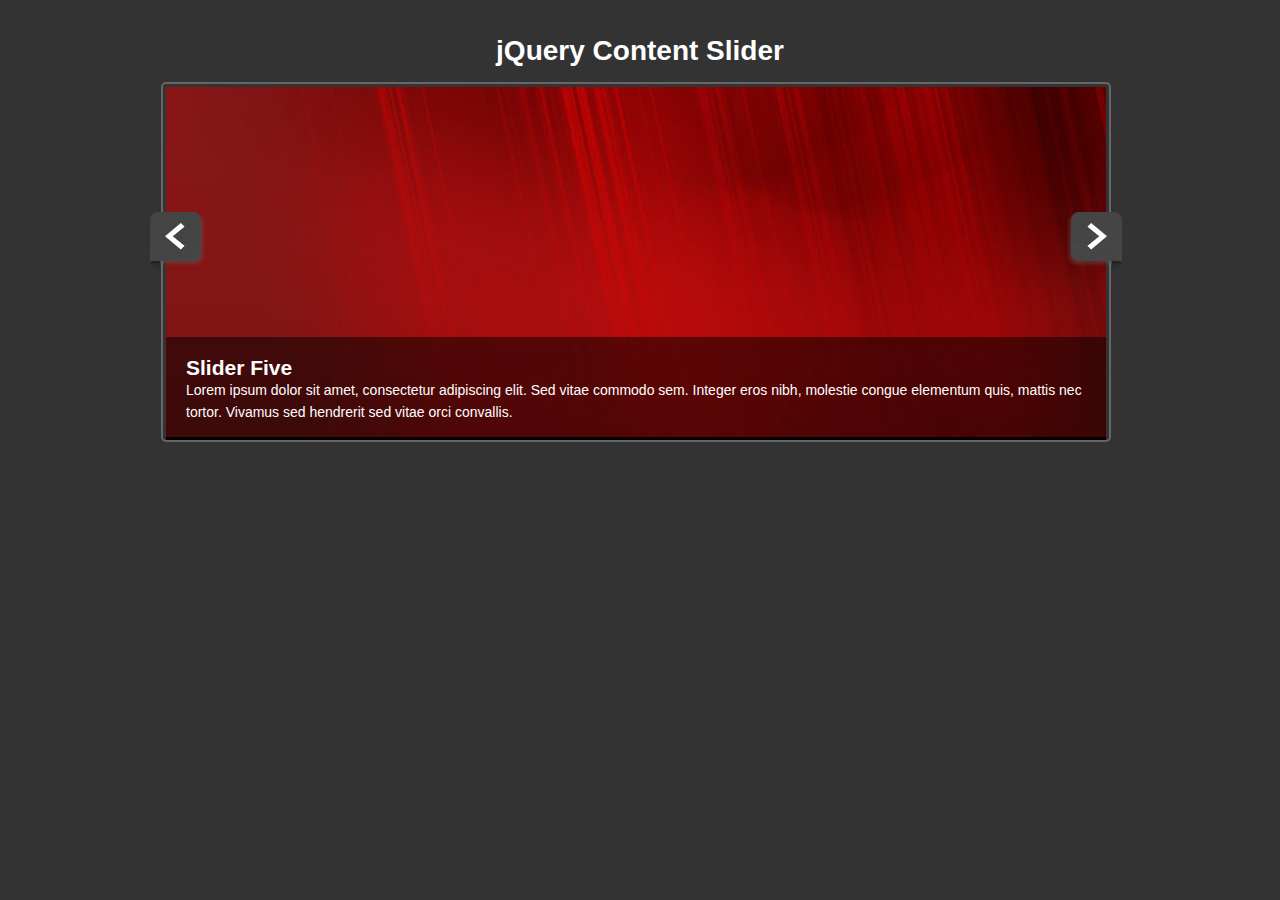
<file: 2.content-slider/index.html>
<!DOCTYPE html>
<html>
	<head>
		<title>jQuery Content Slider</title>
		<link rel="stylesheet" href="css/style.css">

		<script src="https://ajax.googleapis.com/ajax/libs/jquery/1.11.1/jquery.min.js"></script>
	</head>
	<body>
		<div id="container">
			<header>
				<h1>jQuery Content Slider</h1>
			</header>
			<img src="img/arrow-left.png" alt="Prev" id="prev">
			<div id="slider">
				<div class="slide">
					<div class="slide-copy">
						<h2>Slider One</h2>
						<p>Lorem ipsum dolor sit amet, consectetur adipiscing elit. Sed vitae commodo sem. Integer eros nibh, molestie congue elementum quis, mattis nec tortor. Vivamus sed hendrerit sed vitae orci convallis.</p>
					</div>
					<img src="img/slide1.jpg">
				</div>

				<div class="slide">
					<div class="slide-copy">
						<h2>Slider Two</h2>
						<p>Lorem ipsum dolor sit amet, consectetur adipiscing elit. Sed vitae commodo sem. Integer eros nibh, molestie congue elementum quis, mattis nec tortor. Vivamus sed hendrerit sed vitae orci convallis.</p>
					</div>
					<img src="img/slide2.jpg">
				</div>

				<div class="slide">
					<div class="slide-copy">
						<h2>Slider Three</h2>
						<p>Lorem ipsum dolor sit amet, consectetur adipiscing elit. Sed vitae commodo sem. Integer eros nibh, molestie congue elementum quis, mattis nec tortor. Vivamus sed hendrerit sed vitae orci convallis.</p>
					</div>
					<img src="img/slide3.jpg">
				</div>

				<div class="slide">
					<div class="slide-copy">
						<h2>Slider Four</h2>
						<p>Lorem ipsum dolor sit amet, consectetur adipiscing elit. Sed vitae commodo sem. Integer eros nibh, molestie congue elementum quis, mattis nec tortor. Vivamus sed hendrerit sed vitae orci convallis.</p>
					</div>
					<img src="img/slide4.jpg">
				</div>

				<div class="slide">
					<div class="slide-copy">
						<h2>Slider Five</h2>
						<p>Lorem ipsum dolor sit amet, consectetur adipiscing elit. Sed vitae commodo sem. Integer eros nibh, molestie congue elementum quis, mattis nec tortor. Vivamus sed hendrerit sed vitae orci convallis.</p>
					</div>
					<img src="img/slide5.jpg">
				</div>
			</div>
			<img src="img/arrow-right.png" alt="Next" id="next">
		</div>
	</body>
</html>
</file>
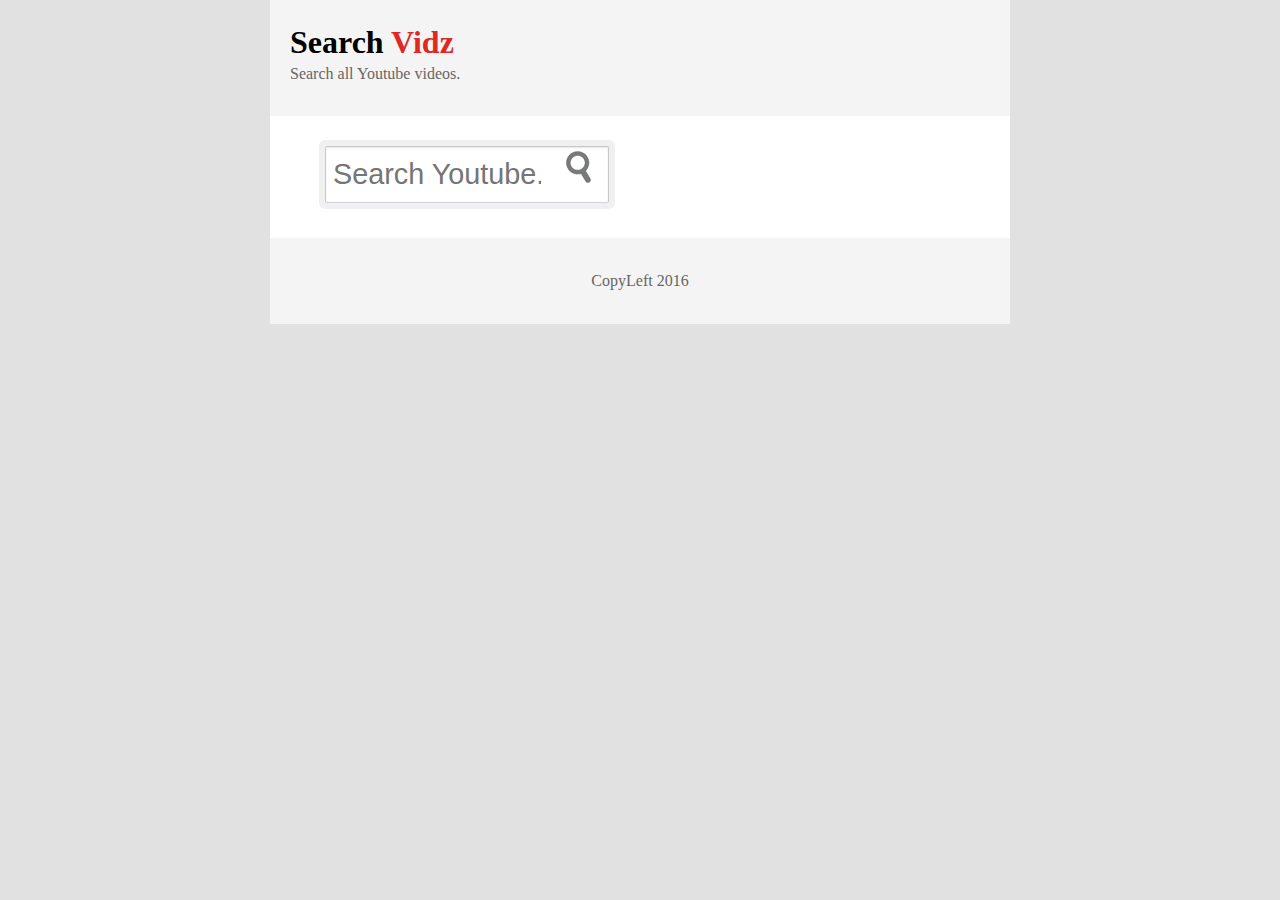
<file: 3.search/index.html>
<!DOCTYPE html>
<html>
  <head>
    <meta charset="utf-8">
    <title>SearchVidz</title>
    <link rel="stylesheet" href="css/style.css" media="screen" title="no title">
    <script type="text/javascript" src="js/app.js"></script>
    <script type="text/javascript" src="https://cdnjs.cloudflare.com/ajax/libs/jquery/3.1.1/jquery.min.js"></script>
  </head>
  <body>
    <div class="container">
      <header>
        <h1>Search <span>Vidz</span></h1>
        <p>
          Search all Youtube videos.
        </p>
      </header>
      <section>
        <form name="search-form" action="index.html" method="post" id="search-form" onsubmit="return search()">
          <div class="fieldcontainer">
            <input type="search" id="query" class="search-field" placeholder="Search Youtube...">
            <input type="submit" name="search-btn" id="search-btn" value="">
          </div>
        </form>

        <ul id="result"</ul>
          <div id="buttons"></div>
      </section>
      <footer>
        <p>
          CopyLeft 2016
        </p>
      </footer>
    </div>
  </body>
</html>
</file>
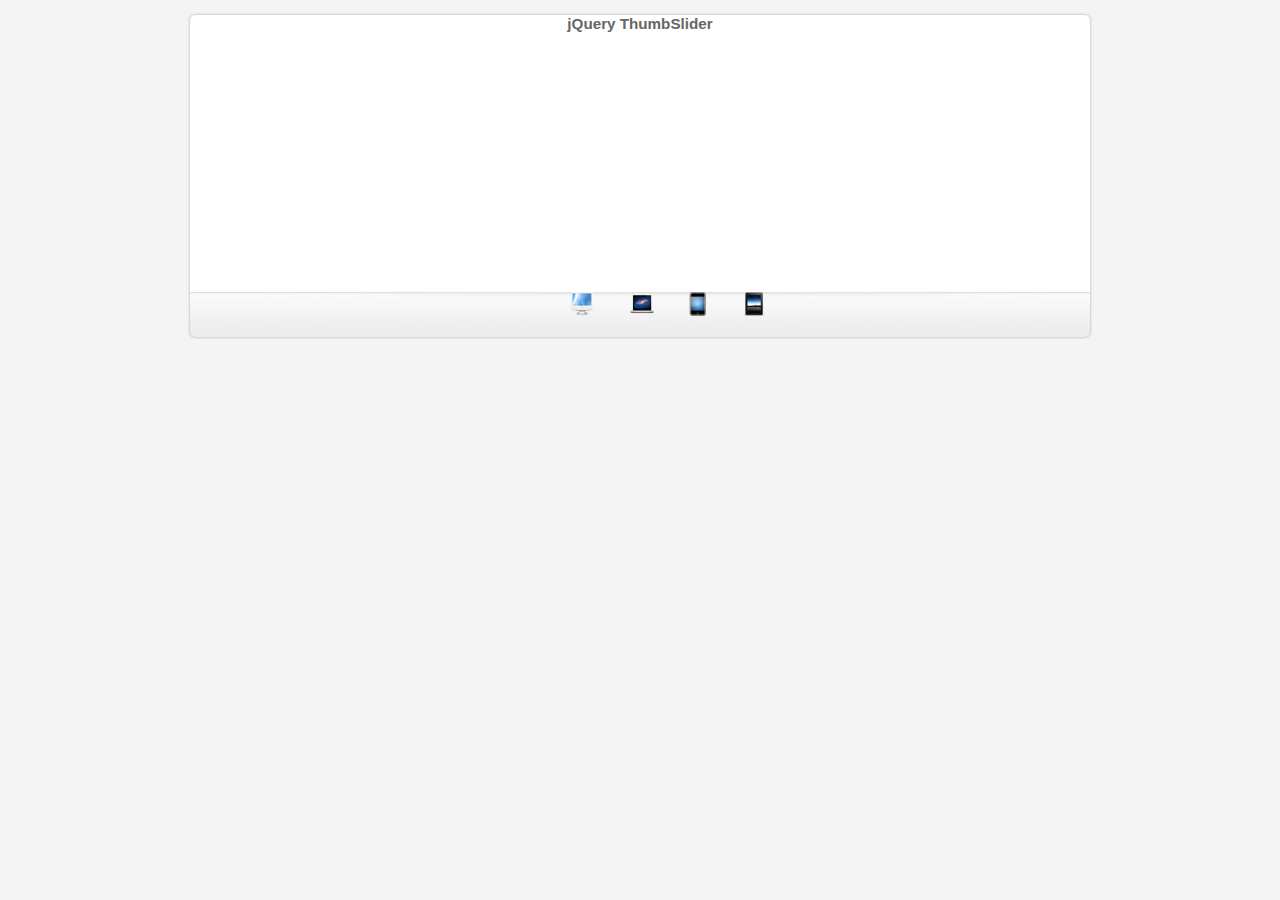
<file: 6.thumbslider/index.html>
<!DOCTYPE html>
<html>
  <head>
    <meta charset="utf-8">
    <title>Thumb Slider</title>
    <link rel="stylesheet" href="css/style.css" media="screen" title="no title">
    <script src="https://ajax.googleapis.com/ajax/libs/jquery/3.1.1/jquery.min.js"></script>
    <script type="text/javascript" src="js/app.js"></script>

  </head>
  <body>
    <div id="container">
      <div id="slider">
        <header>
          <h3>jQuery ThumbSlider</h3>
        </header>
        <div id="slides">
          <img src="img/slides/device-imac.png" width="900" height="200" alt="" />
          <img src="img/slides/device-macbook.png" width="900" height="200" alt="" />
          <img src="img/slides/device-iphone.png" width="900" height="200" alt="" />
          <img src="img/slides/device-ipad.png" width="900" height="200" alt="" />
        </div>

        <nav id="menu">
          <ul>
            <li class="sep"></li>
            <li class="product">
              <a href="#">
                <img src="img/slides/device-imac-thumb.png" alt="" />
              </a>
            </li>
            <li class="product">
              <a href="#">
                <img src="img/slides/device-macbook-thumb.png" alt="" />
              </a>
            </li><li class="product">
              <a href="#">
                <img src="img/slides/device-iphone-thumb.png" alt="" />
              </a>
            </li><li class="product">
              <a href="#">
                <img src="img/slides/device-ipad-thumb.png" alt="" />
              </a>
            </li>
          </ul>
        </nav>
      </div>
    </div>
  </body>
</html>
</file>
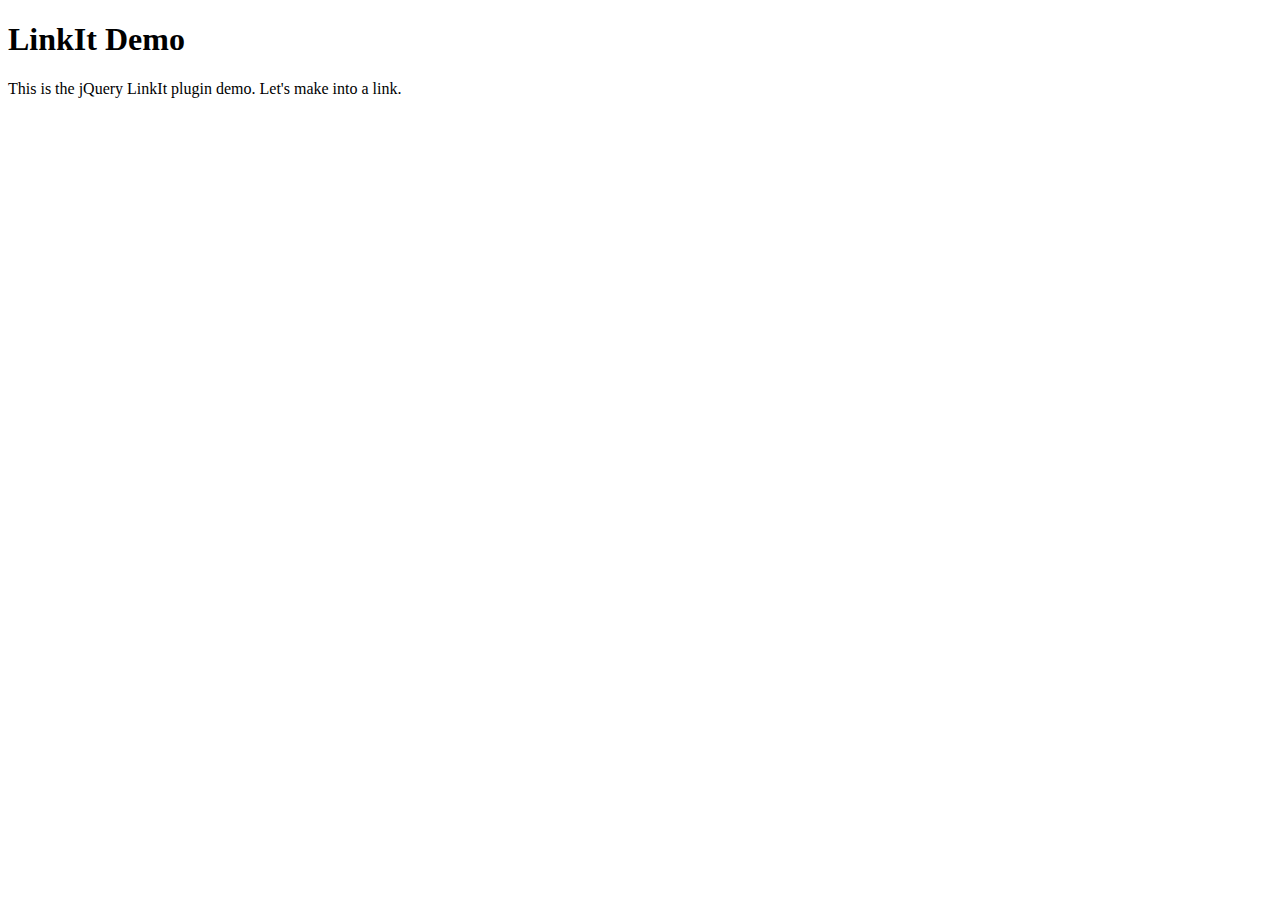
<file: 7.plugin/index.html>
<!DOCTYPE html>
<html>
  <head>
    <meta charset="utf-8">
    <title>jQuery Plugin</title>
    <script src="https://ajax.googleapis.com/ajax/libs/jquery/3.1.1/jquery.min.js"></script>
    <script type="text/javascript" src="jquery.linkit.js"></script>
    <script type="text/javascript">
      $(document).ready(function(){
        $('span').linkIt({
          href: 'http://test.com'
        });
      });
    </script>
  </head>
  <body>
    <h1>LinkIt Demo</h1>
    <p>
      This is the jQuery LinkIt plugin demo. Let's make <span>this text</span> into a link.
    </p>
  </body>
</html>
</file>
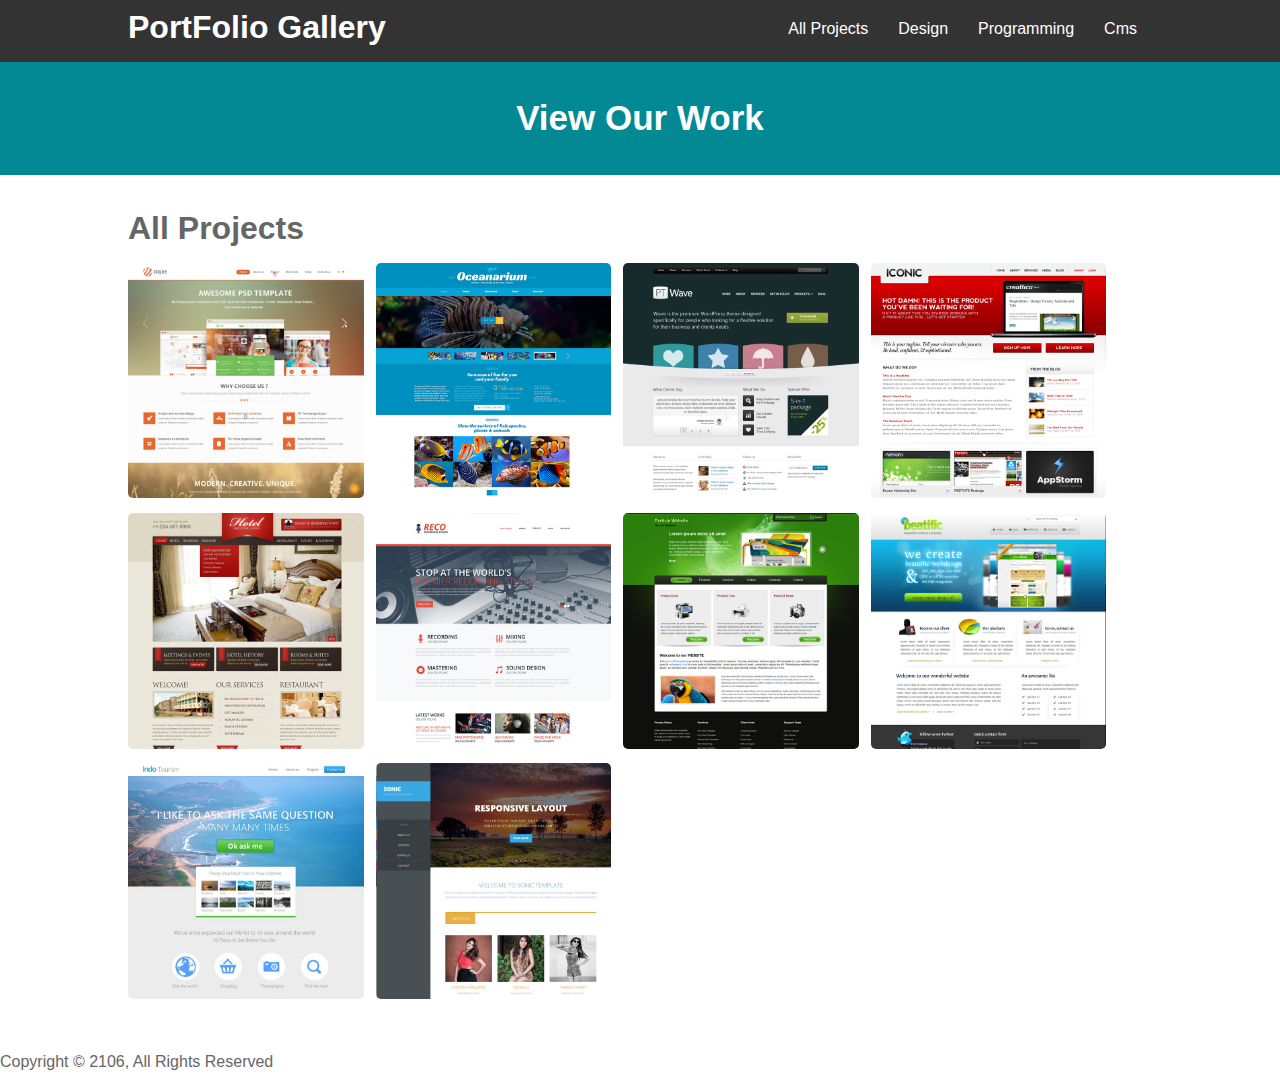
<file: 8.gallery/index.html>
<!DOCTYPE html>
<html>
  <head>
    <meta charset="utf-8">
    <title>Portfolio Gallery</title>
    <script src="https://cdnjs.cloudflare.com/ajax/libs/jquery/3.1.1/jquery.js"></script>
    <link rel="stylesheet" href="css/style.css" media="screen" title="no title">
    <script type="text/javascript" src="js/app.js"></script>

  </head>
  <body>

    <header>
      <div class="container">
        <h1 class="logo">PortFolio Gallery</h1>
        <nav>
          <ul>
            <li><a href="#">All Projects</a></li>
            <li><a href="#">Design</a></li>
            <li><a href="#">Programming</a></li>
            <li><a href="#">Cms</a></li>
          </ul>
        </nav>
      </div>
    </header>

    <section class="tagline">
      <div class="container">
        <h1>View Our Work</h1>
      </div>
    </section>
    <section>
      <div class="container">
        <h1 id="heading">All Projects</h1>
        <ul id="gallery">
          <li class="design"><a href="#"><img src="img/web1.jpg" alt="" /></a></li>
          <li class="cms programming"><a href="#"><img src="img/web2.jpg" alt="" /></a></li>
          <li class="design"><a href="#"><img src="img/web3.jpg" alt="" /></a></li>
          <li class="cms"><a href="#"><img src="img/web4.jpg" alt="" /></a></li>
          <li class="design"><a href="#"><img src="img/web5.jpg" alt="" /></a></li>
          <li class="design"><a href="#"><img src="img/web6.jpg" alt="" /></a></li>
          <li class="programming"><a href="#"><img src="img/web7.jpg" alt="" /></a></li>
          <li class="programming"><a href="#"><img src="img/web8.jpg" alt="" /></a></li>
          <li class="programming"><a href="#"><img src="img/web9.jpg" alt="" /></a></li>
          <li class="design programming"><a href="#"><img src="img/web10.jpg" alt="" /></a></li>

        </ul>
      </div>
    </section>

    <footer>
      <p>
        Copyright &copy; 2106, All Rights Reserved
      </p>
    </footer>
  </body>
</html>
</file>
<file: 2.content-slider/css/style.css>
*{
	margin:0;
	padding:0;
}

body{
	font-family:'Arial', sans-serif;
	font-size:14px;
	color:#fff;
	background:#333;
	line-height:1.6em;
}

a{
	color:#fff;
	text-decoration:none;
}

h1{
	text-align:center;
	margin-bottom:20px;
}

#container{
	width:980px;
	margin:40px auto;
	overflow:hidden;
}

#slider{
	width:940px;
	height:350px;
	position:relative;
	overflow:hidden;
	float:left;
	padding:3px;
	border:#666 solid 2px;
	border-radius:5px;
}

#slider img{
	width:940px;
	height:350px;
}

.slide{
	position:absolute;
}

.slide-copy{
	position:absolute;
	bottom:0;
	left:0;
	padding:20px;
	background:7f7f7f;
	background: rgba(0,0,0,0.5);
}

#prev, #next{
	float:left;
	margin-top:130px;
	cursor:pointer;
	position:relative;
	z-index:100;
}

#prev{
	margin-right:-45px;
}

#next{
	margin-left:-45px;
}
</file>
<file: 3.search/css/style.css>
*{
  margin:0;
  padding:0;
}

body{
  font-family: "Segoue", 'sans-serif';
  line-height: 1.6em;
  color: #666;
  background: #e1e1e1;
  font-size: 16px;
}

a{
  color:#333;
  text-decoration: none;
}

.container{
  width:740px;
  background: #fff;
  margin:auto;
}

.clearfix{
  clear:both;
}

header{
  padding:30px 20px;
  background: #f4f4f4;
}

header h1{
  color:#000;
  margin-bottom: 5px;
}

header span{
  color:#dd2826;
}

section{
  padding:30px 20px 20px 20px;
}

footer{
  padding: 30px;
  background: #f4f4f4;
  text-align: center;
}

#search-form{
  display:block;
  margin-bottom: 15px;
}

.fieldcontainer{
  display:block;
  position:relative;
  width:90%;
  margin:0 auto;
}

#search-btn:hover{
  filter:alpha(opacity=90);
  opacity: 0.9;
}

.search-field{
  -moz-box-sizing:border-box;;
  -webket-box-sizing:border-box;;
  box-sizing:border-box;;
  display:block;
  width:45%;
  padding:11px 7px;
  padding-right:43px;
  background: #fff;
  color:#ccc;
  border: 1px solid #c8c8c8;
  font-size: 1.8em;
  border-bottom-color: #d2d2e7;
  -moz-border-radius: 2px;
  -webkit-border-radius: 2px;
  border-radius: 2px;
  -moz-box-shadow: inset 0 1px 2px rgba(0,0,0,0.1), 0 0 0 6px #f0f0f0;
  -webkit-box-shadow: inset 0 1px 2px rgba(0,0,0,0.1), 0 0 0 6px #f0f0f0;
  box-shadow: inset 0 1px 2px rgba(0,0,0,0.1), 0 0 0 6px #f0f0f0;

}

#search-btn{
  position:absolute;
  right:360px;
  top:5px;
  height: 32px;
  width:32px;
  border:0;
  cursor:pointer;
  zoom:1;
  filter:alpha(opacity=65);
  opacity: 0.65;
  background: transparent url(../img/search.png) left no-repeat;
}
</file>
<file: 6.thumbslider/css/style.css>
*{
  margin:0;
  padding:0;
}

body{
  color:#666;
  font-size:13px;
  background: #f4f4f4;
  font-family: 'Arial', sans-serif;
}

#container{
  margin:15px auto;
  text-align: center;
  width:900px;
  position:relative;
}

a, a:visited{
  color:#0196e3;
  text-decoration: none;
  outline:none;
}

a:hover{
  text-decoration: underline;
}

p{
  padding-top:10px;
  text-align: center;

}

.head{
  background: url(../img/panel.jpg) repeat-x bottom center #fff;
  height: 30px;
  padding-top:10px;
  border-bottom:1px solid #ccc;
}

#slider{
  -moz-box-shadow:0 0 3px #aaa;
  -webkit-box-shadow:0 0 3px #aaa;
  box-shadow:0 0 3px #aaa;
  -moz-border-radius: 5px;
  -webkit-border-radius: 5px;
  border-radius: 5px;
  background:url(../img/panel.jpg) repeat-x bottom center #fff;
  width:900px;
  overflow: hidden;
}

#slides{
  height: 240px;
  width:900px;
  overflow: hidden;
  padding-top:20px;
}

.slide{
  float:left !important;
}

#menu{
  height: 45px;
}

#menu ul{
  margin:0;
  padding:0;
}

#menu li{
  width:60px;
  margin-left: -4px;
  display:inline-block;
  list-style:none;
  height:45px;
  overflow: hidden;
}
</file>
<file: 8.gallery/css/style.css>
body{
  margin:0;
  padding:0;
  font-family: "Arial", sans-serif;
  color: #666;
  line-height: 1.6em;
}

a{
  color:#666;
  text-decoration: none;
}

.container{
  width: 80%;
  margin:auto;
  overflow: auto;
}

header{
  background: #333;
  min-height: 55px;
  color:white;
}

header a{
  color:#fff;
}

.logo{
  float:left;
  width:30%;
  margin-top:15px;
}

nav{
  float:right;
  width:70%;

}

nav ul{
  float:right;
}

nav li{
  list-style: none;
  float:left;
  padding:0 15px;
}

nav a{
  color:#fff;
  padding-bottom:5px;
}
nav li.current a, nav a:hover{
  color:#038993;
  border-bottom: #038993 9px solid;
}

section{
  padding:20px 0;
  overflow:hidden;
}

.tagline{
  background: #038993;
  color:#fff;
}

.tagline h1{
  text-align: center;
  font-size:35px;
}

#gallery{
  list-style: none;
  margin:0;
  padding:0;
  width:100%;
}

#gallery li{
  display: block;
  float:left;
  width:23%;
  cursor:pointer;
  border-radius:5px;
  box-sizing: border-box;
  margin:0 12px 7px 0;
  position:relative;
}

#gallery img{
  width:100%;
  border-radius: 5px;
}
</file>
